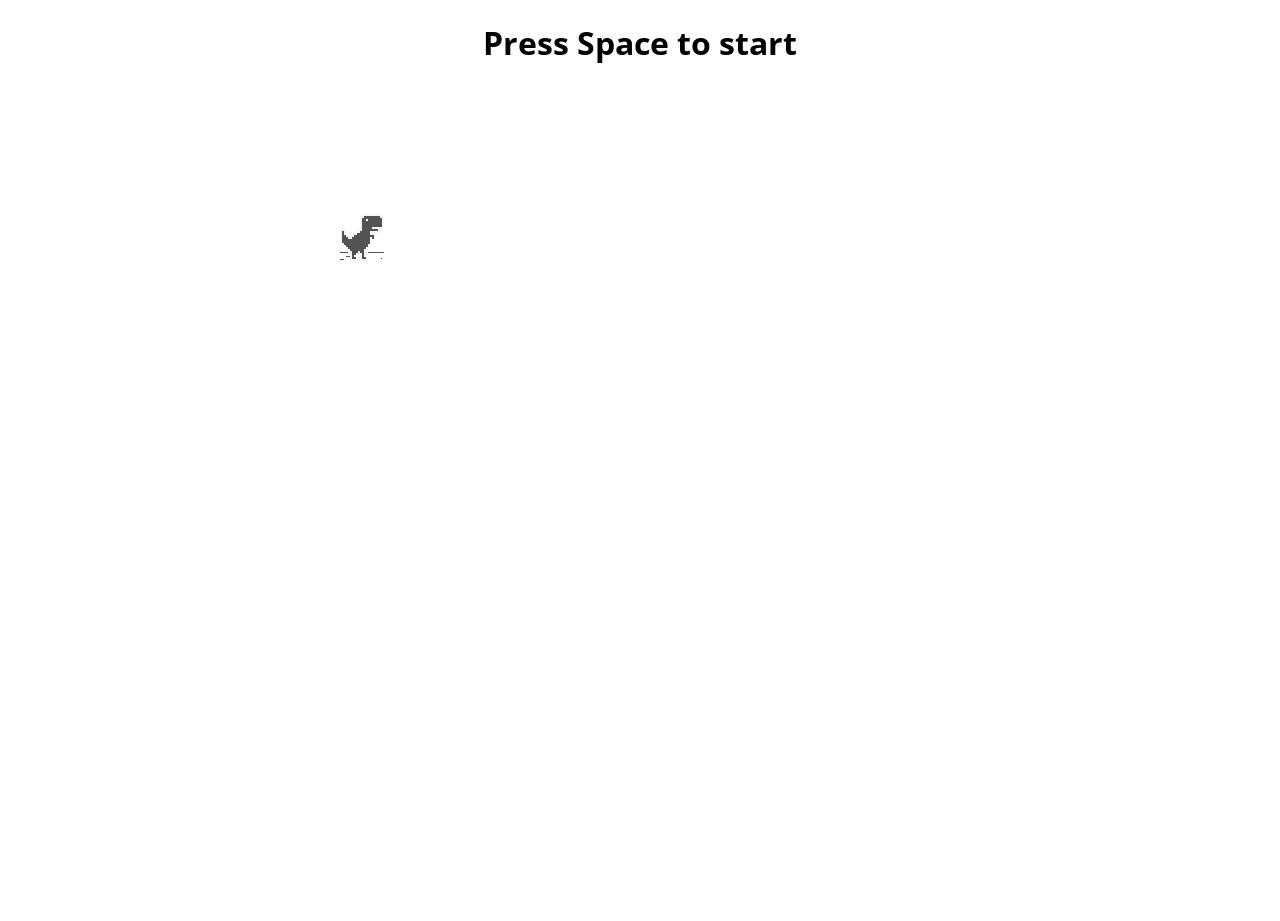
<file: static/dino/index.html>
<!doctype html>
<html>

<head>
    <meta charset="utf-8">
    <meta name="viewport" content="width=device-width, initial-scale=1.0,maximum-scale=1.0, user-scalable=no">
    <title >chrome easter egg: t-rex runner</title>
    <link rel="stylesheet" href="index.css">
    <link href="https://fonts.googleapis.com/css?family=Open+Sans" rel="stylesheet"> 
    <script src="index.js"></script>
</head>

<body id="t" class="offline">
    <div id="messageBox" class="sendmessage">
         <h1 style="text-align: center;font-family: 'Open Sans', sans-serif;">Press Space to start</h1>
         <div class="niokbutton" onclick="okbuttonsend()"></div>
    </div>
    <div id="main-frame-error" class="interstitial-wrapper">
        <div id="main-content">
            <div class="icon icon-offline" alt=""></div>
        </div>
        <div id="offline-resources">
            <img id="offline-resources-1x" src="assets/default_100_percent/100-offline-sprite.png">
            <img id="offline-resources-2x" src="assets/default_200_percent/200-offline-sprite.png">
            <template id="audio-resources">
                <audio id="offline-sound-press" src="[data-uri]"></audio>
                <audio id="offline-sound-hit" src="[data-uri]"></audio>
                <audio id="offline-sound-reached" src="[data-uri]"></audio>
            </template>
        </div>
    </div>
  <script>
  // Procedural audio cues based on Chromium's generated dino sound effects.
  (function() {
    if (window.__dinoAudioCueCleanup) {
      window.__dinoAudioCueCleanup();
    }

    var audioCtx = null;
    var wasJumping = false;
    var footstepIntervalId = null;
    var frameRequestId = null;
    var wasRunning = false;
    var patchedRunner = null;

    function getCtx() {
      if (!audioCtx) {
        try { audioCtx = new (window.AudioContext || window.webkitAudioContext)(); } catch(e) {}
      }
      if (audioCtx && audioCtx.state === 'suspended') {
        audioCtx.resume();
      }
      // Also resume the game's internal AudioContext if it exists
      var r = window.Runner && window.Runner.instance_;
      if (r && r.audioContext && r.audioContext.state === 'suspended') {
        r.audioContext.resume();
      }
      return audioCtx;
    }

    function playNote(frequency, startTime, duration, volume, pan) {
      var ctx = getCtx();
      if (!ctx) return;
      var osc1 = ctx.createOscillator();
      var osc2 = ctx.createOscillator();
      var gain = ctx.createGain();
      var panner = ctx.createStereoPanner ? ctx.createStereoPanner() : null;

      osc1.type = 'triangle';
      osc2.type = 'triangle';
      osc1.frequency.value = frequency + 1;
      osc2.frequency.value = frequency - 2;

      gain.gain.value = 0.1;
      gain.gain.setValueAtTime(volume || 0.01, startTime + duration - 0.05);
      gain.gain.linearRampToValueAtTime(0.00001, startTime + duration);

      if (panner) {
        panner.pan.value = pan || 0;
        osc1.connect(gain).connect(panner);
        osc2.connect(gain).connect(panner);
        panner.connect(ctx.destination);
      } else {
        osc1.connect(gain);
        osc2.connect(gain);
        gain.connect(ctx.destination);
      }

      osc1.start(startTime);
      osc2.start(startTime);
      osc1.stop(startTime + duration);
      osc2.stop(startTime + duration);
    }

    function playFootstepPair() {
      var ctx = getCtx();
      if (!ctx) return;
      playNote(73.42, ctx.currentTime, 0.05, 0.13, -0.15);
      playNote(69.30, ctx.currentTime + 0.116, 0.116, 0.13, 0.15);
    }

    function startFootsteps() {
      if (footstepIntervalId) return;
      playFootstepPair();
      footstepIntervalId = setInterval(playFootstepPair, 280);
    }

    function stopFootsteps(withLanding) {
      var ctx = getCtx();
      if (footstepIntervalId) {
        clearInterval(footstepIntervalId);
        footstepIntervalId = null;
      }
      if (withLanding && ctx) {
        playNote(103.83, ctx.currentTime, 0.232, 0.018, -0.1);
        playNote(116.54, ctx.currentTime + 0.116, 0.232, 0.018, 0.1);
      }
    }

    function playAirborneSound() {
      var ctx = getCtx();
      if (!ctx) return;

      var duration = 0.18;
      var sampleRate = ctx.sampleRate;
      var buffer = ctx.createBuffer(1, sampleRate * duration, sampleRate);
      var data = buffer.getChannelData(0);

      for (var i = 0; i < data.length; i++) {
        var progress = i / data.length;
        var envelope = Math.sin(progress * Math.PI);
        data[i] = (Math.random() * 2 - 1) * envelope * 0.25;
      }

      var source = ctx.createBufferSource();
      var filter = ctx.createBiquadFilter();
      var gain = ctx.createGain();

      source.buffer = buffer;
      filter.type = 'bandpass';
      filter.frequency.setValueAtTime(720, ctx.currentTime);
      filter.frequency.exponentialRampToValueAtTime(260, ctx.currentTime + duration);
      filter.Q.value = 0.8;

      gain.gain.setValueAtTime(0.0001, ctx.currentTime);
      gain.gain.linearRampToValueAtTime(0.035, ctx.currentTime + 0.018);
      gain.gain.exponentialRampToValueAtTime(0.0001, ctx.currentTime + duration);

      source.connect(filter);
      filter.connect(gain);
      gain.connect(ctx.destination);
      source.start(ctx.currentTime);
      source.stop(ctx.currentTime + duration);
    }

    function patchRunnerSound(runner) {
      if (!runner || patchedRunner === runner || !runner.playSound) return;

      var originalPlaySound = runner.playSound.bind(runner);
      runner.playSound = function(soundBuffer) {
        if (soundBuffer && this.soundFx && soundBuffer === this.soundFx.BUTTON_PRESS) {
          return;
        }
        return originalPlaySound(soundBuffer);
      };
      patchedRunner = runner;
    }

    function check() {
      var runner = window.Runner && window.Runner.instance_;
      if (!runner || !runner.tRex) {
        frameRequestId = requestAnimationFrame(check);
        return;
      }
      patchRunnerSound(runner);

      if (runner.crashed || !runner.playing) {
        stopFootsteps(false);
        wasRunning = false;
        wasJumping = !!runner.tRex.jumping;
        frameRequestId = requestAnimationFrame(check);
        return;
      }

      var t = runner.tRex;
      var isRunning =
        (t.status === 'RUNNING' || t.status === 'DUCKING') && !t.jumping;

      if (isRunning) {
        startFootsteps();
      } else if (wasRunning) {
        stopFootsteps(!runner.crashed);
      }

      if (t.jumping && !wasJumping) {
        stopFootsteps(false);
        playAirborneSound();
      }
      if (!t.jumping && wasJumping && !runner.crashed) {
        startFootsteps();
      }

      wasRunning = isRunning;
      wasJumping = t.jumping;

      frameRequestId = requestAnimationFrame(check);
    }

    function handleGesture() {
      getCtx();
    }

    function handleVisibilityChange() {
      if (document.hidden) {
        stopFootsteps(false);
      }
    }

    function handleWindowBlur() {
      stopFootsteps(false);
    }

    window.__dinoAudioCueCleanup = function() {
      if (footstepIntervalId) {
        clearInterval(footstepIntervalId);
        footstepIntervalId = null;
      }
      if (frameRequestId) {
        cancelAnimationFrame(frameRequestId);
        frameRequestId = null;
      }
      document.removeEventListener('keydown', handleGesture);
      document.removeEventListener('pointerdown', handleGesture);
      document.removeEventListener('visibilitychange', handleVisibilityChange);
      window.removeEventListener('blur', handleWindowBlur);
    };

    document.addEventListener('keydown', handleGesture);
    document.addEventListener('pointerdown', handleGesture);
    document.addEventListener('visibilitychange', handleVisibilityChange);
    window.addEventListener('blur', handleWindowBlur);

    frameRequestId = requestAnimationFrame(check);
  })();
  </script>

  <script>
    function hideMessage() {
      var box = document.getElementById('messageBox');
      if (box) box.style.display = 'none';
    }
    function doJump() {
      hideMessage();
      document.dispatchEvent(new KeyboardEvent('keydown', { keyCode: 32, which: 32, code: 'Space', bubbles: true }));
      document.dispatchEvent(new KeyboardEvent('keyup',   { keyCode: 32, which: 32, code: 'Space', bubbles: true }));
    }
    document.addEventListener('keydown', function(evt) {
      if (evt.keyCode == 32 || evt.keyCode == 38 || evt.keyCode == 40 || evt.keyCode == 13) {
        hideMessage();
      }
    });
    document.addEventListener('pointerdown', function(evt) {
      evt.preventDefault();
      doJump();
    });
  </script>
</body>
</file>
<file: static/dino/index.css>
/* Copyright 2013 The Chromium Authors. All rights reserved.
 * Use of this source code is governed by a BSD-style license that can be
 * found in the LICENSE file. */

html, body {
  padding: 0;
  margin: 0;
  width: 100%;
  height: 100%;
}

.icon {
  -webkit-user-select: none;
  user-select: none;
  display: inline-block;
}

.icon-offline {
  content: -webkit-image-set( url(assets/default_100_percent/100-error-offline.png) 1x, url(assets/default_200_percent/200-error-offline.png) 2x);
  position: relative;
}

.hidden {
  display: none;
}


/* Offline page */

.offline .interstitial-wrapper {
  color: #2b2b2b;
  font-size: 1em;
  line-height: 1.55;
  margin: 0 auto;
  max-width: 600px;
  padding-top: 100px;
  position: relative;
  width: 100%;
}

.offline .runner-container {
  height: 150px;
  max-width: 600px;
  overflow: hidden;
  position: absolute;
  top: 35px;
  width: 44px;
}

.offline .runner-canvas {
  height: 150px;
  max-width: 600px;
  opacity: 1;
  overflow: hidden;
  position: absolute;
  top: 0;
  z-index: 2;
}

.offline .controller {
  background: rgba(247, 247, 247, .1);
  height: 100vh;
  left: 0;
  position: absolute;
  top: 0;
  width: 100vw;
  z-index: 1;
}

#offline-resources {
  display: none;
}

@media (max-width: 420px) {
  .suggested-left > #control-buttons, .suggested-right > #control-buttons {
    float: none;
  }
  .snackbar {
    left: 0;
    bottom: 0;
    width: 100%;
    border-radius: 0;
  }
}

@media (max-height: 350px) {
  h1 {
    margin: 0 0 15px;
  }
  .icon-offline {
    margin: 0 0 10px;
  }
  .interstitial-wrapper {
    margin-top: 5%;
  }
  .nav-wrapper {
    margin-top: 30px;
  }
}

@media (min-width: 600px) and (max-width: 736px) and (orientation: landscape) {
  .offline .interstitial-wrapper {
    margin-left: 0;
    margin-right: 0;
  }
}

@media (min-width: 420px) and (max-width: 736px) and (min-height: 240px) and (max-height: 420px) and (orientation:landscape) {
  .interstitial-wrapper {
    margin-bottom: 100px;
  }
}

@media (min-height: 240px) and (orientation: landscape) {
  .offline .interstitial-wrapper {
    margin-bottom: 90px;
  }
  .icon-offline {
    margin-bottom: 20px;
  }
}

@media (max-height: 320px) and (orientation: landscape) {
  .icon-offline {
    margin-bottom: 0;
  }
  .offline .runner-container {
    top: 10px;
  }
}

@media (max-width: 240px) {
  .interstitial-wrapper {
    overflow: inherit;
    padding: 0 8px;
  }
}

.arcade-mode,
.arcade-mode .runner-container,
.arcade-mode .runner-canvas {
  image-rendering: pixelated;
  max-width: 100%;
  overflow: hidden;
}

.arcade-mode #buttons,
.arcade-mode #main-content {
  opacity: 0;
  overflow: hidden;
}

.arcade-mode .interstitial-wrapper {
  height: 100vh;
  max-width: 100%;
  overflow: hidden;
}

.arcade-mode .runner-container {
  left: 0;
  margin: auto;
  right: 0;
  top: 0;
  transform-origin: top center;
  transition: transform 250ms cubic-bezier(0.4, 0, 1, 1) 400ms;
  z-index: 2;
}
</file>
